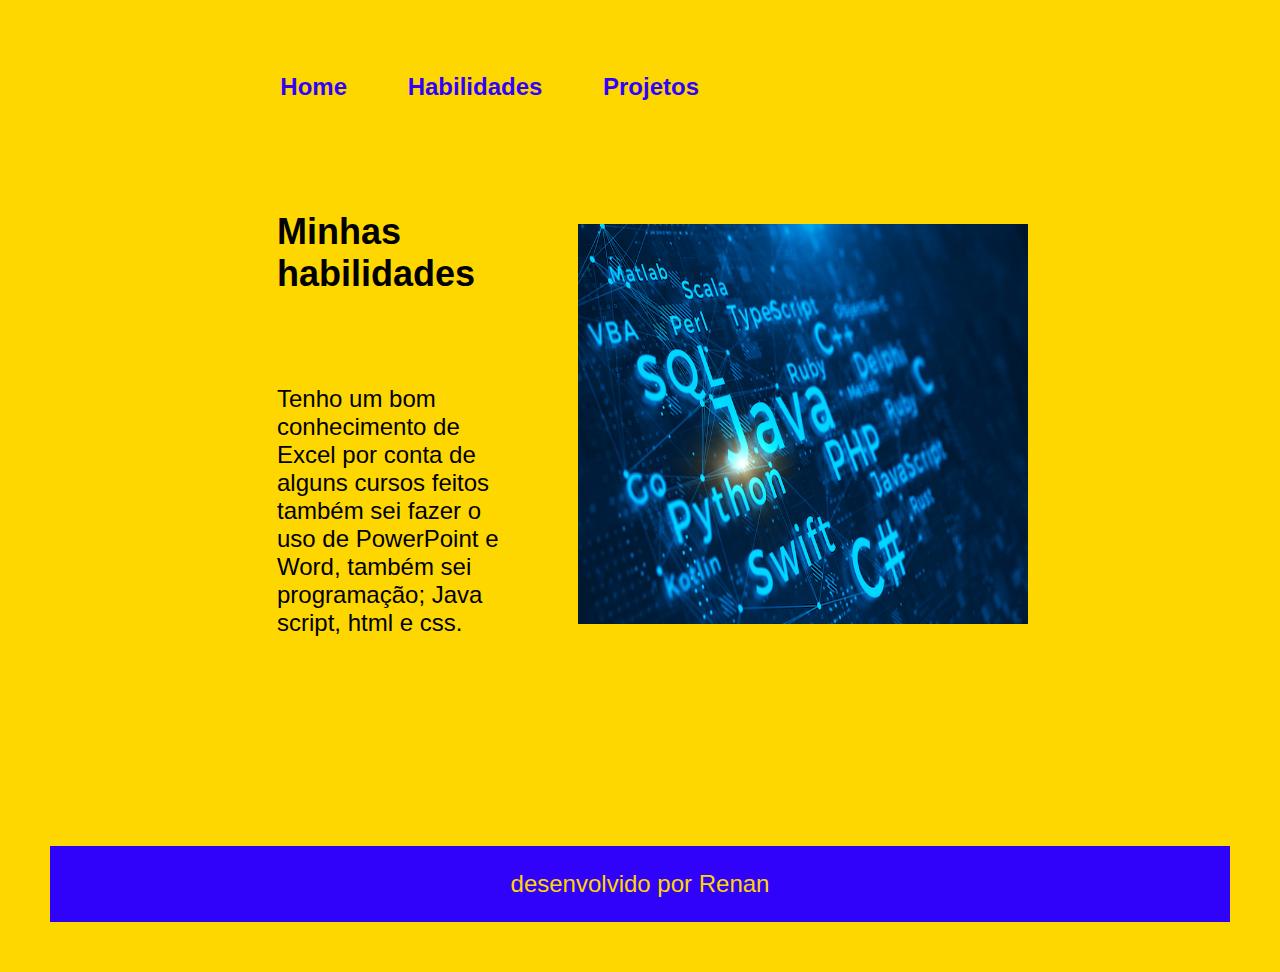
<file: habilidades.html>
<!DOCTYPE html>
<html lang="pt-br">
<head>
    <meta charset="UTF-8">
    <meta name="viewport" content="width=device-width, initial-scale=1.0">
    <title>portifolio</title>
    <link rel="stylesheet" href="./style.css">
</head>
<body>
        <header class="cabecalho">
            <hav class="cabecalh__menu">  
                <a class="cabecalho__menu__link" href="index.html">Home</a>
                <a class="cabecalho__menu__link" href="habilidades.html">Habilidades</a>
                <a class="cabecalho__menu__link" href="projetos.html">Projetos</a>
            </header>
    </hav> 
</body>
<main class="apresentacao">
   <section class="apresentacao__conteudo">
    <h1 class="apresentacao__conteudo__titulo">Minhas habilidades</h1>
    <p class="apresentacao__conteudo__texto">Tenho um bom conhecimento de Excel por conta de alguns cursos feitos também sei fazer o uso de PowerPoint e Word, também sei programação; Java script, html e css.</p>
   </section>

   <img class="imagem" src="./Linguagen-de-programacao-2-shutterstock_1680857539.jpg (1).jpeg" alt="programar">
</main>
    <footer class="rodape">
        desenvolvido por Renan
    </footer>
</html>
</file>
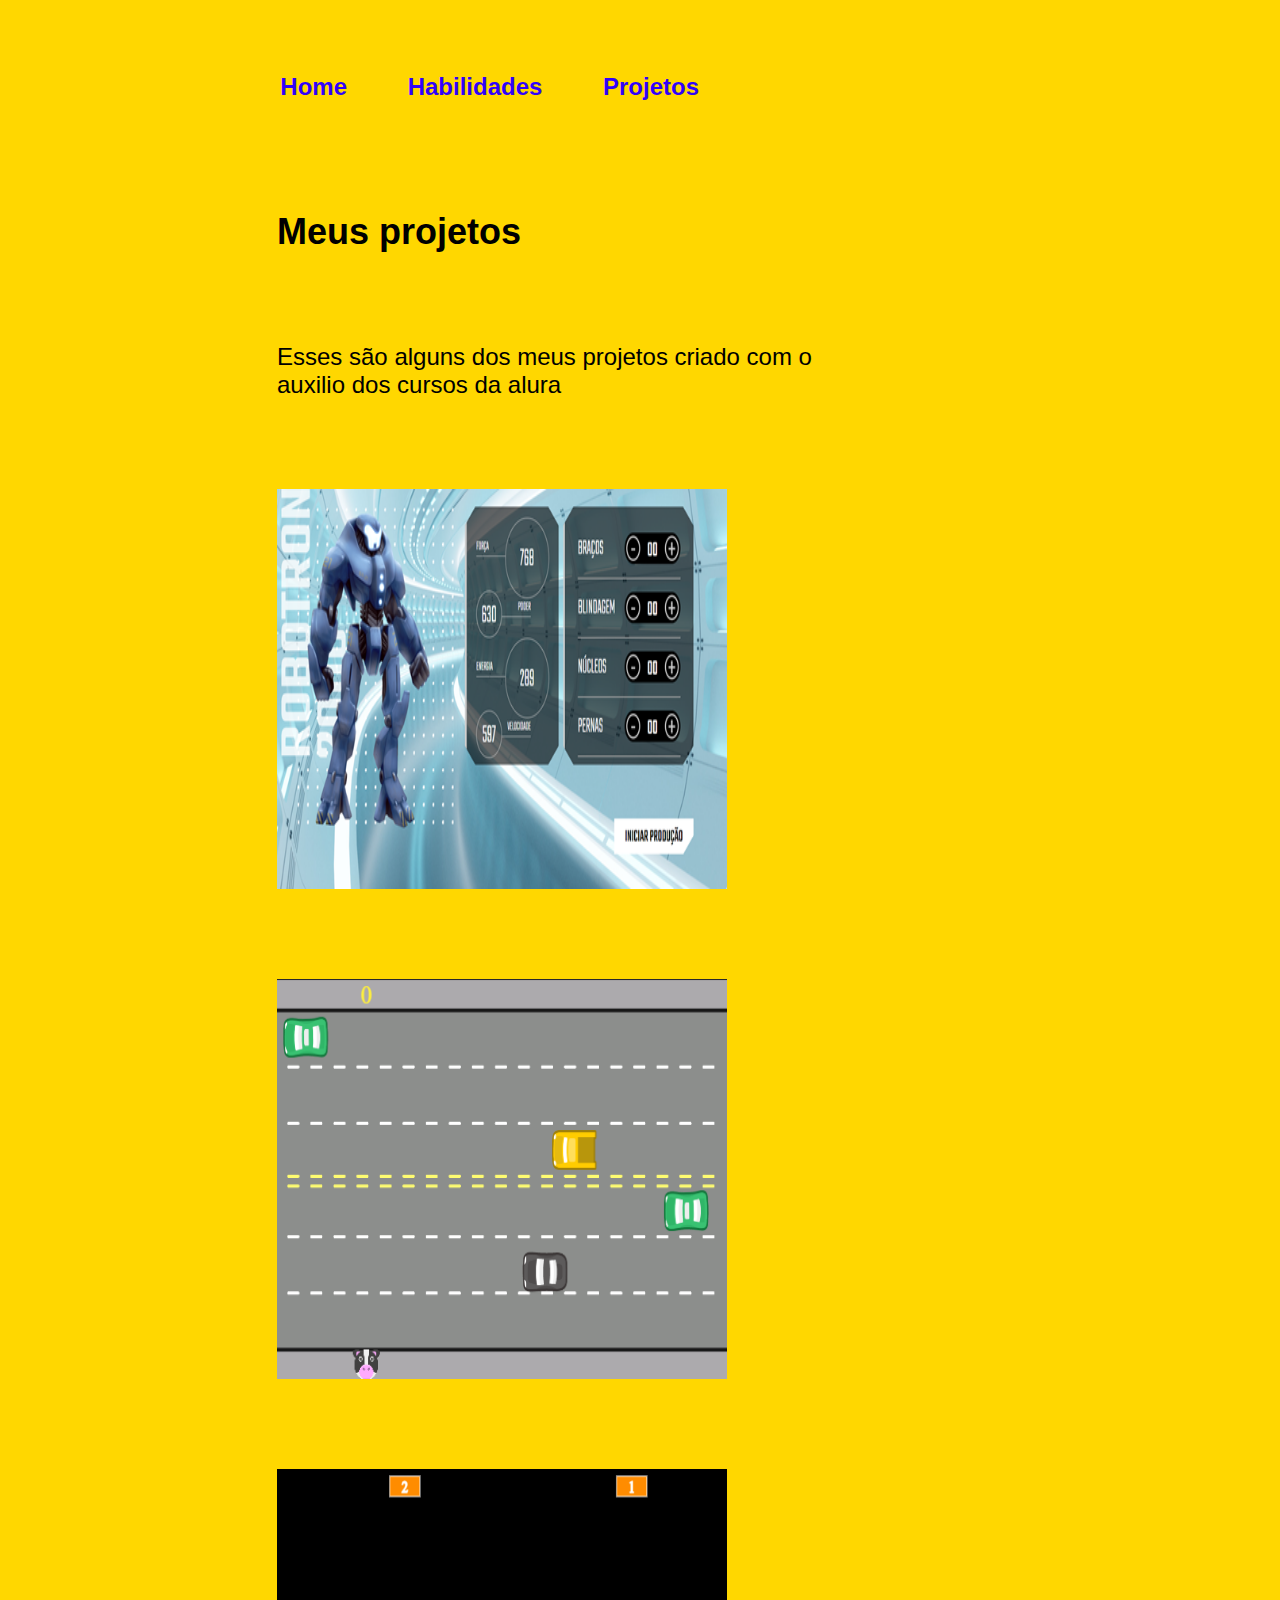
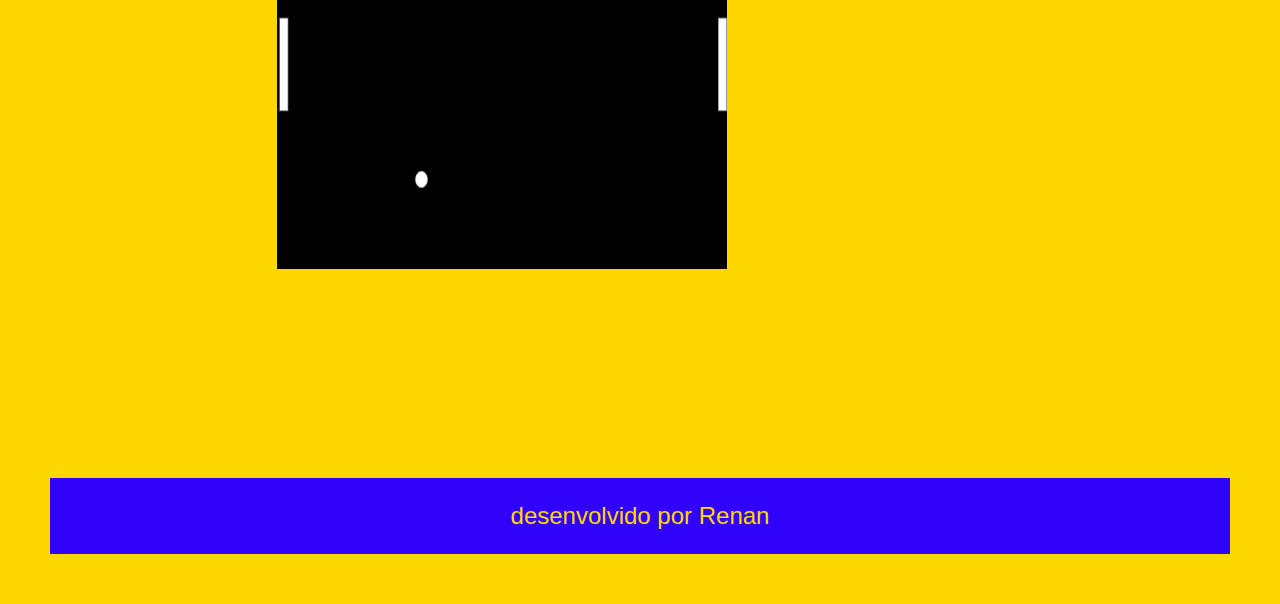
<file: projetos.html>
<!DOCTYPE html>
<html lang="pt-br">
<head>
    <meta charset="UTF-8">
    <meta name="viewport" content="width=device-width, initial-scale=1.0">
    <title>portifolio</title>
    <link rel="stylesheet" href="./style.css">
</head>
<body>
        <header class="cabecalho">
            <hav class="cabecalh__menu">  
                <a class="cabecalho__menu__link" href="index.html">Home</a>
                <a class="cabecalho__menu__link" href="habilidades.html">Habilidades</a>
                <a class="cabecalho__menu__link" href="projetos.html">Projetos</a>
            </header>
    </hav> 
</body>
<main class="apresentacao">
   <section class="apresentacao__conteudo">
    <h1 class="apresentacao__conteudo__titulo">Meus projetos</h1>
    <p class="apresentacao__conteudo__texto">Esses são alguns dos meus projetos criado com o auxilio dos cursos da alura</p>
    <img class="imagem" src="./image.png" alt="eu mesmo"><img class="imagem" src="./Captura de tela 2024-05-21 162326 - Copia.png" alt="eu mesmo"><img class="imagem" src="./Captura de tela 2024-05-21 162351.png" alt="eu mesmo">   

</section>

   
</main>
    <footer class="rodape">
        desenvolvido por Renan
    </footer>
</html>
</file>
<file: style.css>
:root {
    --cor-primaria: #ffd700;
    --cor-secundaria: #000000;
    --cor-terciaria: #3002fa;
    --cor-hover: #fa0707;

    --fonte-primaria: 'Krona One', sans-serif;
    --fonte-secundaria: 'Montserrat', sans-serif;
}

*{
    margin: 0;
    padding: 25px;
   
}

body{
    box-sizing: border-box;
    background-color: var(--cor-primaria);
    color: var(--cor-secundaria);
    margin: 0,0,60px;
    
}
.cabecalho{
    padding: 2% 5% 0% 15%;
}
.cabecalho__menu{
    display: flex;
    gap: 80px;
}
.cabecalho__menu__link{
    font-family: var(--fonte-secundaria);
    font-size: 24px;
    font-weight: 600;
    align-items: center;
    color: var(--cor-terciaria);
    text-decoration: none;
    padding: 3%
}
.apresentacao{
    padding: 5% 15%;
    display: flex;
    align-items: center;
    justify-content: space-between;
}
.apresentacao__conteudo{
    width: 615px;
    display: flex;
    flex-direction: column;
    gap: 40px;
}

.apresentacao__conteudo__titulo{
    font-size: 36px;
    font-family: var(--fonte-primaria);
}
.titulo-destaque{
    color: var(--cor-terciaria);
}
.apresentacao__conteudo__texto{
    font-size: 24px;
    font-family: var(--fonte-secundaria);
}

.apresentacao__links{
    display: flex;
    flex-direction: column;
    justify-content: space-between;
    align-items: center;
    gap: 32px;
}
.apresentacao__links__subtitulo{
    font-family: var(--fonte-primaria);
    font-weight: 400;
    font-size: 24px;
}
.apresentacao__links__link{
    display: flex;
    justify-content: center;
    gap: 10px;
    border: 2px solid var(--cor-terciaria);
    width: 378px;
    text-align: center;
    border-radius: 8px;
    font-size: 24px;
    font-weight: 600;
    padding: 15.5px 0;
    text-decoration: none;
    color: var(--cor-secundaria);
    font-family: var(--fonte-secundaria);
}
.apresentacao__links__link:hover{
    background-color: var(--cor-hover);
}
.rodape{
    color: var(--cor-primaria);
    background-color: var(--cor-terciaria);
    padding: 1.5rem;
    text-align: center;
    font-family: var(--fonte-secundaria);
    font-size: 1.5rem;
    font-weight: 200;
    min-height: 200%;
    position: relative;
    margin-top: 100px;
}

.imagem{
    width: 450px;
    height: 400px;
}

@media (max-width: 1200px) {
    .cabecalho {
        padding: 10%;
    }

    .cabecalho__menu {
        justify-content: center;
    }

    .apresentacao {
        flex-direction: column;
    }

    .apresentacao__conteudo {
        width: auto;
    }
}
</file>
